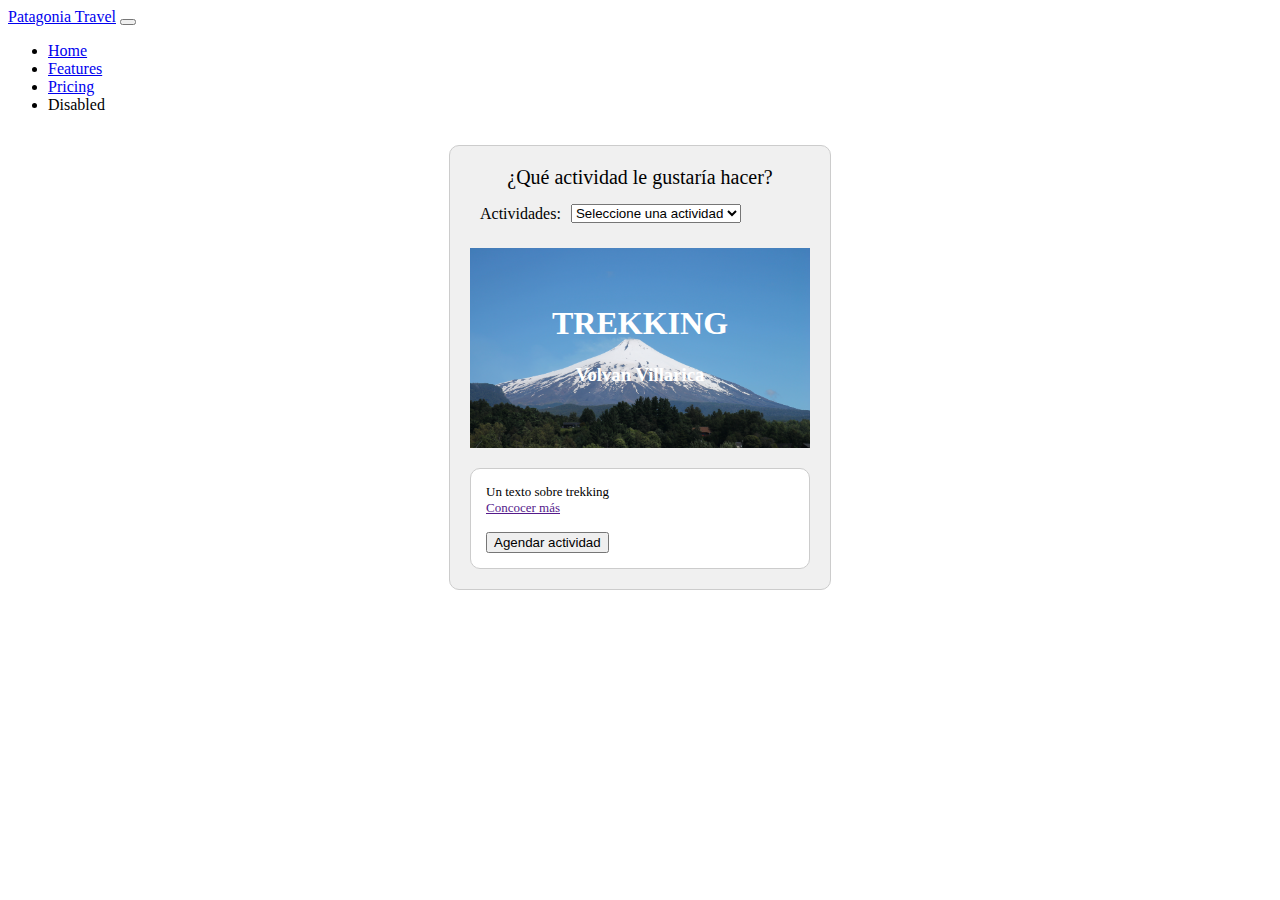
<file: index.html>
<!DOCTYPE html>
<html lang="en">
<head>
    <meta charset="UTF-8">
    <meta http-equiv="X-UA-Compatible" content="IE=edge">
    <meta name="viewport" content="width=device-width, initial-scale=1.0">
    <title>Patagonia Travel</title>
    <link href="https://cdn.jsdelivr.net/npm/bootstrap@5.3.0-alpha3/dist/css/bootstrap.min.css" rel="stylesheet" integrity="sha384-KK94CHFLLe+nY2dmCWGMq91rCGa5gtU4mk92HdvYe+M/SXH301p5ILy+dN9+nJOZ" crossorigin="anonymous">
    <link rel="stylesheet" href="assets/css/styles.css">
</head>
<body onload="asignarEventos()">
    <header>

        <nav class="navbar navbar-expand-lg bg-body-tertiary bg-dark" data-bs-theme="dark">
            <div class="container-fluid">
              <a class="navbar-brand" href="#">Patagonia Travel</a>
              <button class="navbar-toggler" type="button" data-bs-toggle="collapse" data-bs-target="#navbarNav" aria-controls="navbarNav" aria-expanded="false" aria-label="Toggle navigation">
                <span class="navbar-toggler-icon"></span>
              </button>
              <div class="collapse navbar-collapse" id="navbarNav">
                <ul class="navbar-nav">
                  <li class="nav-item">
                    <a class="nav-link active" aria-current="page" href="#">Home</a>
                  </li>
                  <li class="nav-item">
                    <a class="nav-link" href="#">Features</a>
                  </li>
                  <li class="nav-item">
                    <a class="nav-link" href="#">Pricing</a>
                  </li>
                  <li class="nav-item">
                    <a class="nav-link disabled">Disabled</a>
                  </li>
                </ul>
              </div>
            </div>
          </nav>

    </header>

    <main>

        <div class="contenedorGrande">



            <div class="contenedorPequeño">
            <p class="titulo">¿Qué actividad le gustaría hacer?</p>
            <div class="formulario">
                <p class="actividades">Actividades:</p>
                <select id="listaActividad" class="form-select" aria-label="Default select example">
                    <option selected>Seleccione una actividad</option>
                    <option value="1">Trekking</option>
                    <option value="2">Natación</option>
                    <option value="3">Ferry</option>
                </select>
            </div>

            <div id="imagenReactiva" class="imagen">
              <div class="texto-imagenes d-none">
                <br>
                <br>
                <h1 id="tituloImagen">TREKKING</h1>
                <h3 id="subtituloImagen">Volvan Villarica</h3>
              </div>
            </div>

            <div class="descripcion">
                <p id="textoDescripcion">Un texto sobre trekking</p>
                <a href="" rel="Más información">Concocer más</a>
                <br><br>
                <button type="button" class="btn btn-light">Agendar actividad</button>
            </div>
            </div>


        </div>

    </main>

    <script src="https://cdn.jsdelivr.net/npm/bootstrap@5.3.0-alpha3/dist/js/bootstrap.bundle.min.js" integrity="sha384-ENjdO4Dr2bkBIFxQpeoTz1HIcje39Wm4jDKdf19U8gI4ddQ3GYNS7NTKfAdVQSZe" crossorigin="anonymous"></script>
    <script src="assets/js/script.js"></script>    
</body>
</html>
</file>
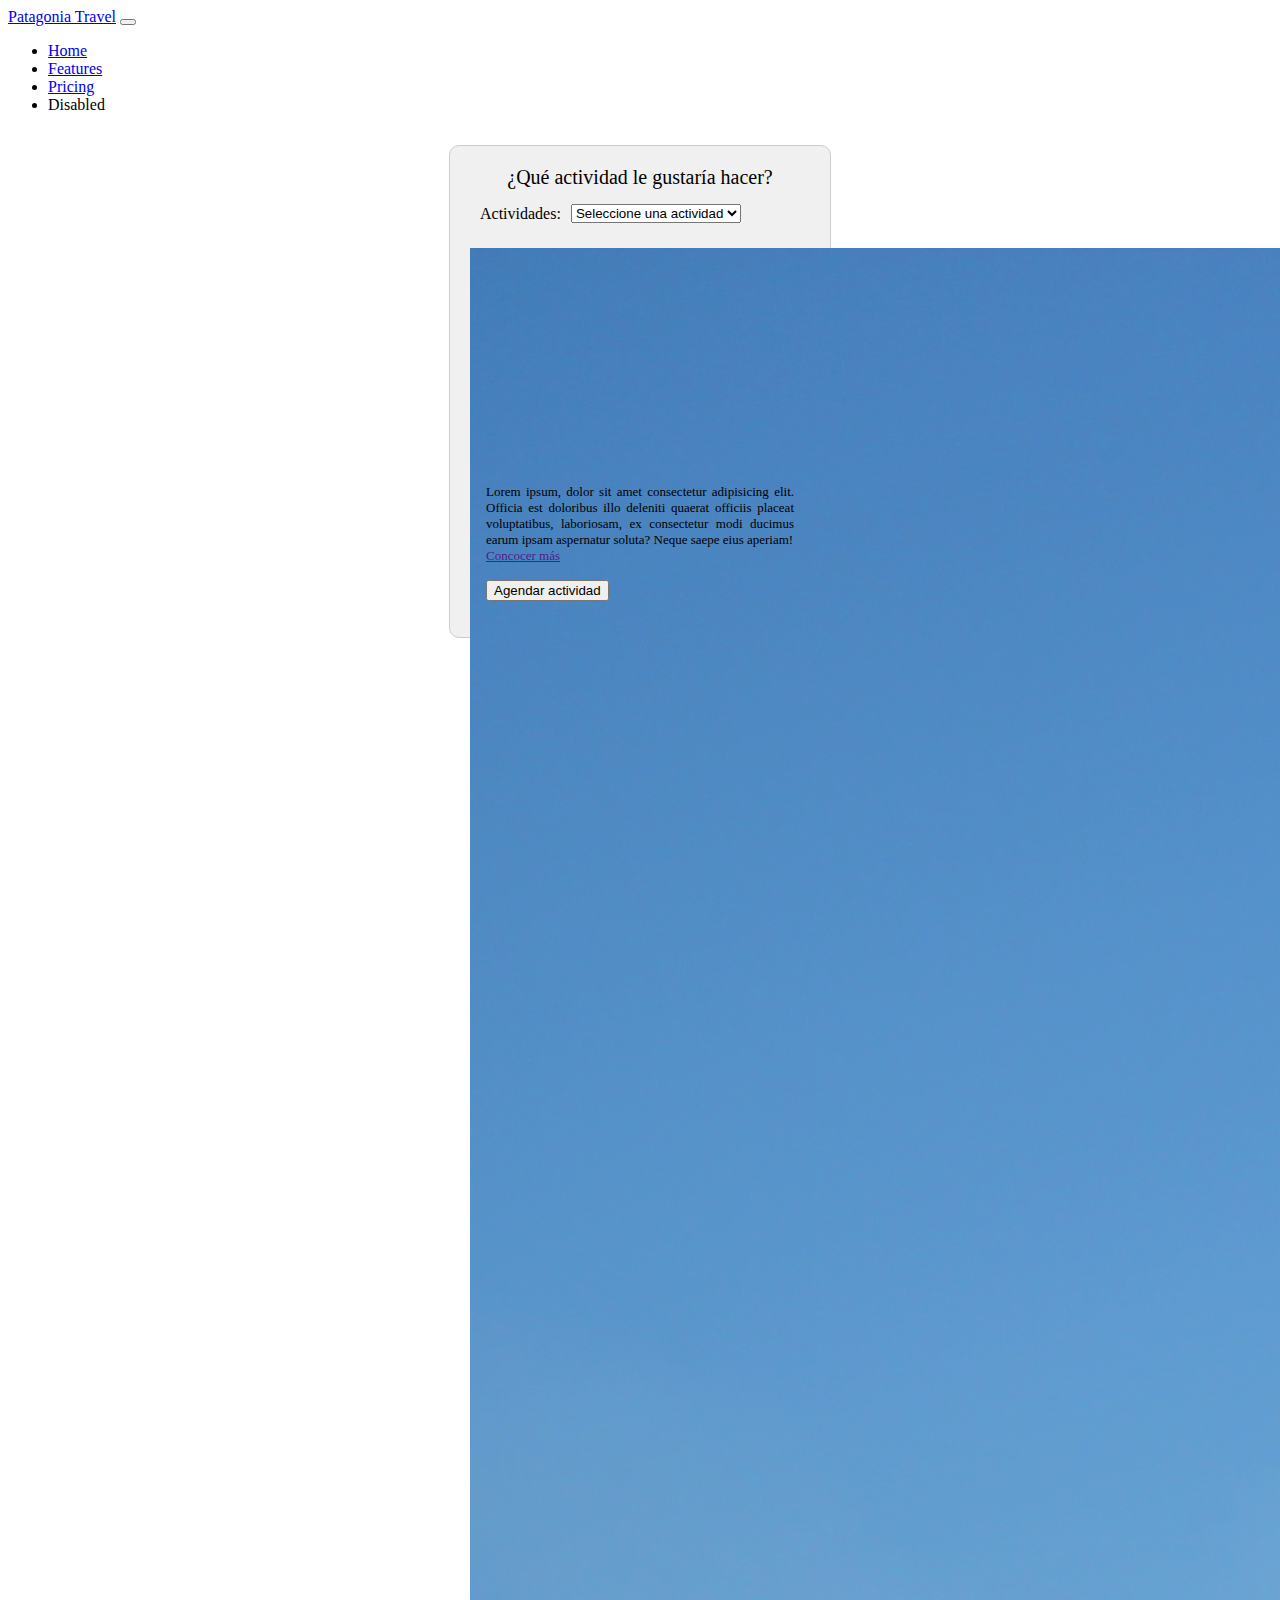
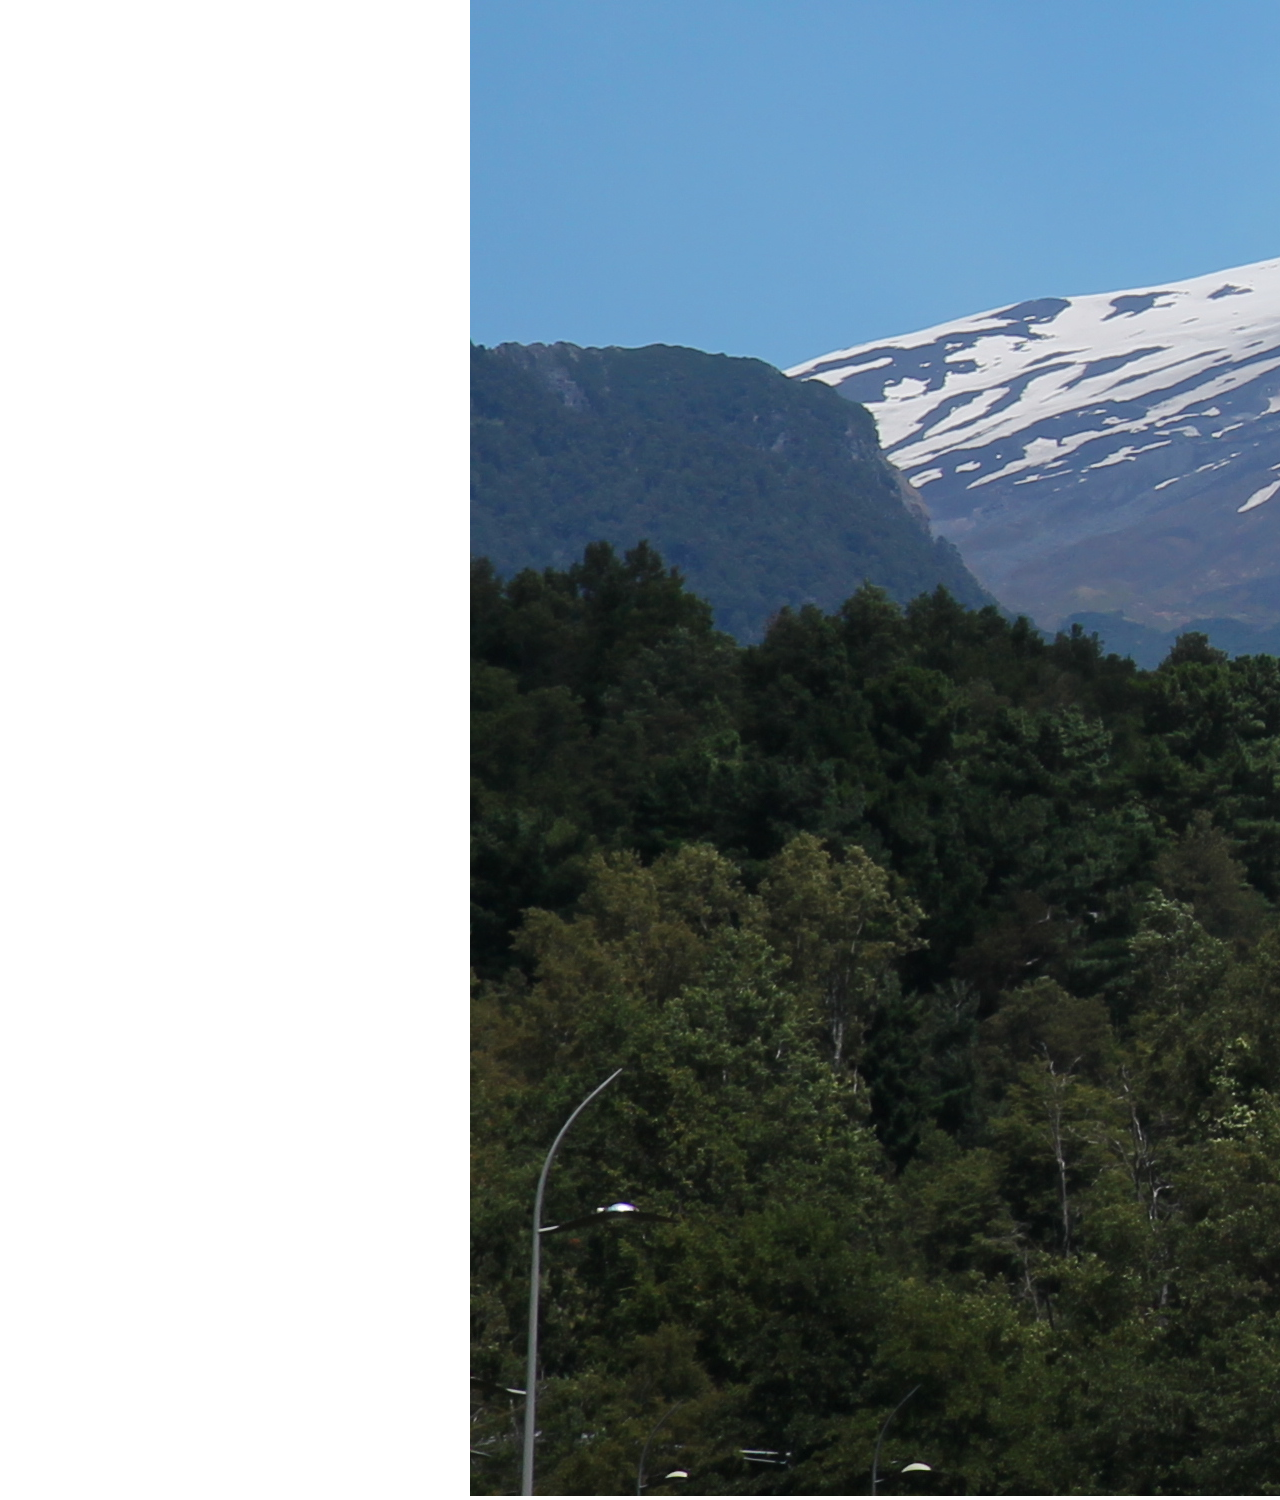
<file: index1.html>
<!DOCTYPE html>
<html lang="en">
<head>
    <meta charset="UTF-8">
    <meta http-equiv="X-UA-Compatible" content="IE=edge">
    <meta name="viewport" content="width=device-width, initial-scale=1.0">
    <title>Patagonia Travel</title>
    <link href="https://cdn.jsdelivr.net/npm/bootstrap@5.3.0-alpha3/dist/css/bootstrap.min.css" rel="stylesheet" integrity="sha384-KK94CHFLLe+nY2dmCWGMq91rCGa5gtU4mk92HdvYe+M/SXH301p5ILy+dN9+nJOZ" crossorigin="anonymous">
    <link rel="stylesheet" href="assets/css/styles1.css">
</head>
<body onload="asignarEventos()">
    <header>

        <nav class="navbar navbar-expand-lg bg-body-tertiary bg-dark" data-bs-theme="dark">
            <div class="container-fluid">
              <a class="navbar-brand" href="#">Patagonia Travel</a>
              <button class="navbar-toggler" type="button" data-bs-toggle="collapse" data-bs-target="#navbarNav" aria-controls="navbarNav" aria-expanded="false" aria-label="Toggle navigation">
                <span class="navbar-toggler-icon"></span>
              </button>
              <div class="collapse navbar-collapse" id="navbarNav">
                <ul class="navbar-nav">
                  <li class="nav-item">
                    <a class="nav-link active" aria-current="page" href="#">Home</a>
                  </li>
                  <li class="nav-item">
                    <a class="nav-link" href="#">Features</a>
                  </li>
                  <li class="nav-item">
                    <a class="nav-link" href="#">Pricing</a>
                  </li>
                  <li class="nav-item">
                    <a class="nav-link disabled">Disabled</a>
                  </li>
                </ul>
              </div>
            </div>
          </nav>

    </header>

    <main>

        <div class="contenedorGrande">



            <div class="contenedorPequeño">
            <p class="titulo">¿Qué actividad le gustaría hacer?</p>
            <div class="formulario">
                <p class="actividades">Actividades:</p>
                <select class="form-select" aria-label="Default select example">
                    <option selected>Seleccione una actividad</option>
                    <option value="1">Trekking</option>
                    <option value="2">Natación</option>
                    <option value="3">Ferry</option>
                </select>
            </div>

            <div id="imagenReactiva" class="imagen">
              <img src="assets/img/volcan.jpg" class="img-fluid" alt="volcan villarica">
              <div class="texto-imagenes">
                <h1>TREKKING</h1>
                <h3>Volvan Villarica</h3>
              </div>
            </div>

            <div class="descripcion">
                <p>Lorem ipsum, dolor sit amet consectetur adipisicing elit. Officia est doloribus illo deleniti quaerat officiis placeat voluptatibus, laboriosam, ex consectetur modi ducimus earum ipsam aspernatur soluta? Neque saepe eius aperiam!</p>
                <a href="" rel="Más información">Concocer más</a>
                <br><br>
                <button type="button" class="btn btn-light">Agendar actividad</button>
            </div>
            </div>


        </div>

    </main>

    <script src="https://cdn.jsdelivr.net/npm/bootstrap@5.3.0-alpha3/dist/js/bootstrap.bundle.min.js" integrity="sha384-ENjdO4Dr2bkBIFxQpeoTz1HIcje39Wm4jDKdf19U8gI4ddQ3GYNS7NTKfAdVQSZe" crossorigin="anonymous"></script>
    <script src="assets/js/script1.js"></script>    
</body>
</html>
</file>
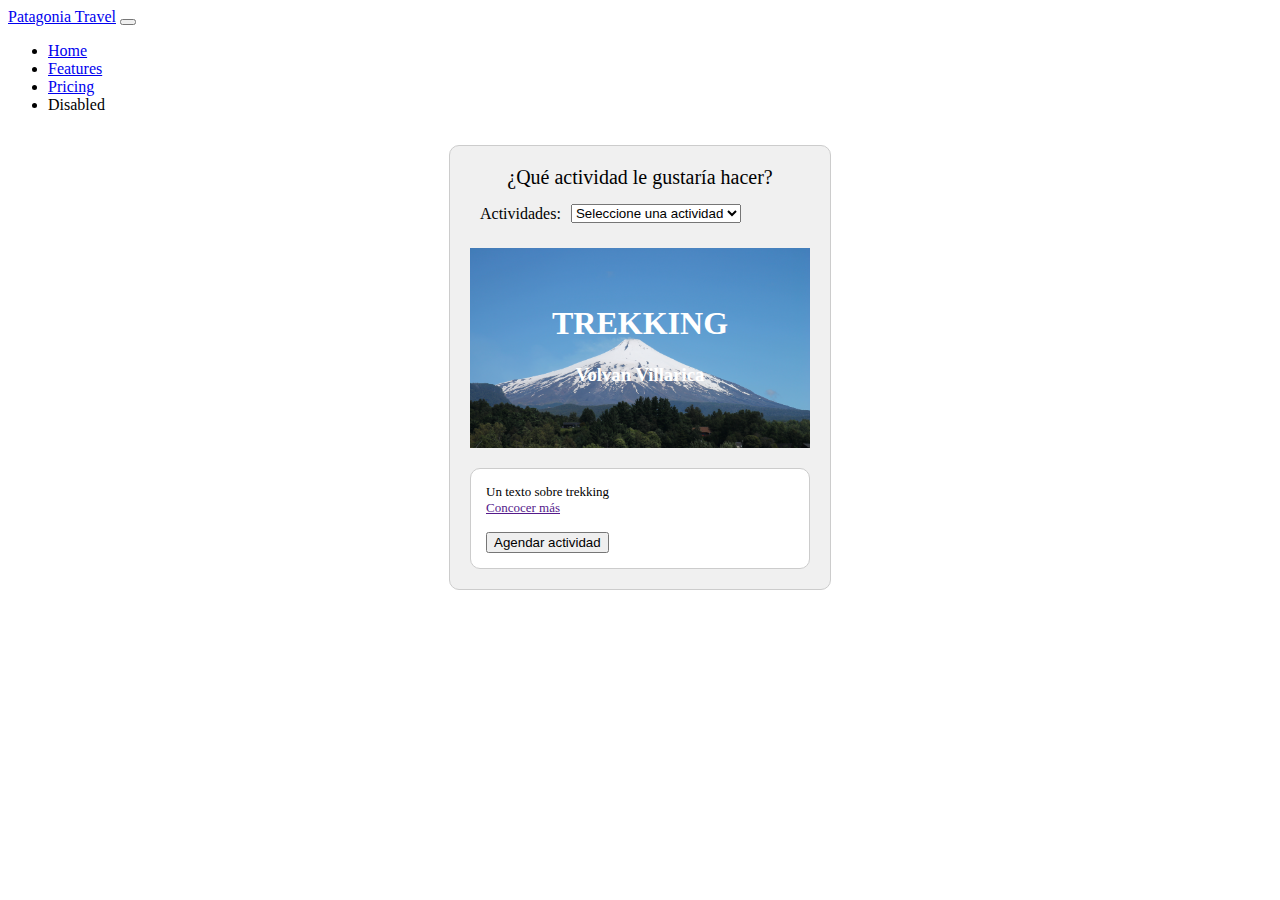
<file: index2.html>
<!DOCTYPE html>
<html lang="en">
<head>
    <meta charset="UTF-8">
    <meta http-equiv="X-UA-Compatible" content="IE=edge">
    <meta name="viewport" content="width=device-width, initial-scale=1.0">
    <title>Patagonia Travel</title>
    <link href="https://cdn.jsdelivr.net/npm/bootstrap@5.3.0-alpha3/dist/css/bootstrap.min.css" rel="stylesheet" integrity="sha384-KK94CHFLLe+nY2dmCWGMq91rCGa5gtU4mk92HdvYe+M/SXH301p5ILy+dN9+nJOZ" crossorigin="anonymous">
    <link rel="stylesheet" href="assets/css/styles2.css">
</head>
<body onload="asignarEventos()">
    <header>

        <nav class="navbar navbar-expand-lg bg-body-tertiary bg-dark" data-bs-theme="dark">
            <div class="container-fluid">
              <a class="navbar-brand" href="#">Patagonia Travel</a>
              <button class="navbar-toggler" type="button" data-bs-toggle="collapse" data-bs-target="#navbarNav" aria-controls="navbarNav" aria-expanded="false" aria-label="Toggle navigation">
                <span class="navbar-toggler-icon"></span>
              </button>
              <div class="collapse navbar-collapse" id="navbarNav">
                <ul class="navbar-nav">
                  <li class="nav-item">
                    <a class="nav-link active" aria-current="page" href="#">Home</a>
                  </li>
                  <li class="nav-item">
                    <a class="nav-link" href="#">Features</a>
                  </li>
                  <li class="nav-item">
                    <a class="nav-link" href="#">Pricing</a>
                  </li>
                  <li class="nav-item">
                    <a class="nav-link disabled">Disabled</a>
                  </li>
                </ul>
              </div>
            </div>
          </nav>

    </header>

    <main>

        <div class="contenedorGrande">



            <div class="contenedorPequeño">
            <p class="titulo">¿Qué actividad le gustaría hacer?</p>
            <div class="formulario">
                <p class="actividades">Actividades:</p>
                <select id="listaActividad" class="form-select" aria-label="Default select example">
                    <option selected>Seleccione una actividad</option>
                    <option value="1">Trekking</option>
                    <option value="2">Natación</option>
                    <option value="3">Ferry</option>
                </select>
            </div>

            <div id="imagenReactiva" class="imagen">
              <div class="texto-imagenes d-none">
                <br>
                <br>
                <h1 id="tituloImagen">TREKKING</h1>
                <h3 id="subtituloImagen">Volvan Villarica</h3>
              </div>
            </div>

            <div class="descripcion">
                <p id="textoDescripcion">Un texto sobre trekking</p>
                <a href="" rel="Más información">Concocer más</a>
                <br><br>
                <button type="button" class="btn btn-light">Agendar actividad</button>
            </div>
            </div>


        </div>

    </main>

    <script src="https://cdn.jsdelivr.net/npm/bootstrap@5.3.0-alpha3/dist/js/bootstrap.bundle.min.js" integrity="sha384-ENjdO4Dr2bkBIFxQpeoTz1HIcje39Wm4jDKdf19U8gI4ddQ3GYNS7NTKfAdVQSZe" crossorigin="anonymous"></script>
    <script src="assets/js/script2.js"></script>    
</body>
</html>
</file>
<file: assets/css/styles.css>
:root {
    
    --colorClaro0: #fff;
    --colorClaro1: #f0f0f0;
    --colorClaro2: #ccc;
}

p {
    margin: 0px;
}

.contenedorGrande {
    display: flex;
    justify-content: center;
    flex-wrap: wrap;
}

.contenedorPequeño {
    background: var(--colorClaro1);
    box-sizing: border-box;
    border: 1px solid var(--colorClaro2);
    border-radius: 10px;
    padding: 20px;
    margin:15px;
    width: 382px;
    text-align: center;
}

.titulo{
    font-size: 20px;
}

.formulario {
    display: flex;
    align-items: center;
    margin-top: 5px;
    padding: 10px 10px 5px 10px;
}

.actividades{
    margin-right: 10px;
}

.descripcion {
    background: var(--colorClaro0);
    border: 1px solid var(--colorClaro2);
    border-radius: 10px;
    padding: 15px;
    font-size: 13px;
    text-align: justify;
}

.imagen {
    background: #85b7b9;
    margin: 20px 0px;
    height: 200px;
    width: 340px;
}


#imagenReactiva{
    background-image: url("../img/volcan.jpg");
    background-size: cover;

}

.texto-imagenes{
    color: white;
}
</file>
<file: assets/css/styles1.css>
:root {
    
    --colorClaro0: #fff;
    --colorClaro1: #f0f0f0;
    --colorClaro2: #ccc;
}

p {
    margin: 0px;
}

.contenedorGrande {
    display: flex;
    justify-content: center;
    flex-wrap: wrap;
}

.contenedorPequeño {
    background: var(--colorClaro1);
    box-sizing: border-box;
    border: 1px solid var(--colorClaro2);
    border-radius: 10px;
    padding: 20px;
    margin:15px;
    width: 382px;
    text-align: center;
}

.titulo{
    font-size: 20px;
}

.formulario {
    display: flex;
    align-items: center;
    margin-top: 5px;
    padding: 10px 10px 5px 10px;
}

.actividades{
    margin-right: 10px;
}

.descripcion {
    background: var(--colorClaro0);
    border: 1px solid var(--colorClaro2);
    border-radius: 10px;
    padding: 15px;
    font-size: 13px;
    text-align: justify;
}

.imagen {
    background: #85b7b9;
    margin: 20px 0px;
    height: 200px;
    width: 340px;
}

.texto-imagenes{
    display: none;
    color: white;
    position:absolute;
    top: 280px;
    left: 630px;

}
</file>
<file: assets/css/styles2.css>
:root {
    
    --colorClaro0: #fff;
    --colorClaro1: #f0f0f0;
    --colorClaro2: #ccc;
}

p {
    margin: 0px;
}

.contenedorGrande {
    display: flex;
    justify-content: center;
    flex-wrap: wrap;
}

.contenedorPequeño {
    background: var(--colorClaro1);
    box-sizing: border-box;
    border: 1px solid var(--colorClaro2);
    border-radius: 10px;
    padding: 20px;
    margin:15px;
    width: 382px;
    text-align: center;
}

.titulo{
    font-size: 20px;
}

.formulario {
    display: flex;
    align-items: center;
    margin-top: 5px;
    padding: 10px 10px 5px 10px;
}

.actividades{
    margin-right: 10px;
}

.descripcion {
    background: var(--colorClaro0);
    border: 1px solid var(--colorClaro2);
    border-radius: 10px;
    padding: 15px;
    font-size: 13px;
    text-align: justify;
}

.imagen {
    background: #85b7b9;
    margin: 20px 0px;
    height: 200px;
    width: 340px;
}


#imagenReactiva{
    background-image: url("../img/volcan.jpg");
    background-size: cover;

}

.texto-imagenes{
    color: white;
}
</file>
